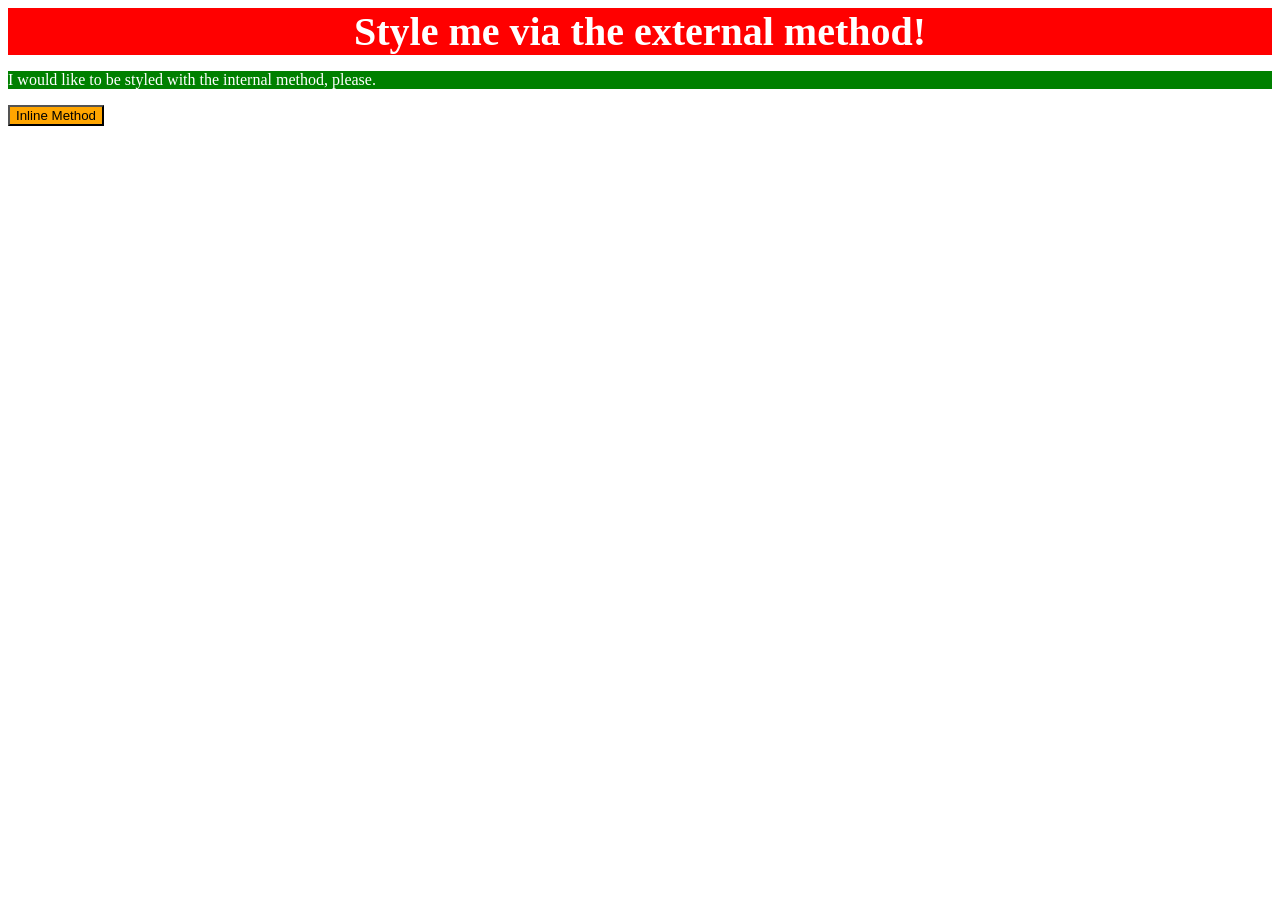
<file: foundations/intro-to-css/01-css-methods/index.html>
<!DOCTYPE html>
<html lang="en">
  <head>
    <meta charset="UTF-8">
    <meta http-equiv="X-UA-Compatible" content="IE=edge">
    <meta name="viewport" content="width=device-width, initial-scale=1.0">
    <title>Methods for Adding CSS</title>
    <link rel="stylesheet" href="exxternal-style.css">
    <style>
      p{
        background-color: green; color: white; font-weight: lighter;}
    </style>
  </head>
  <body>
    <div>Style me via the external method!</div>
    <p>I would like to be styled with the internal method, please.</p>
    <button style="background-color: orange;">Inline Method</button>
  </body>
</html>
</file>
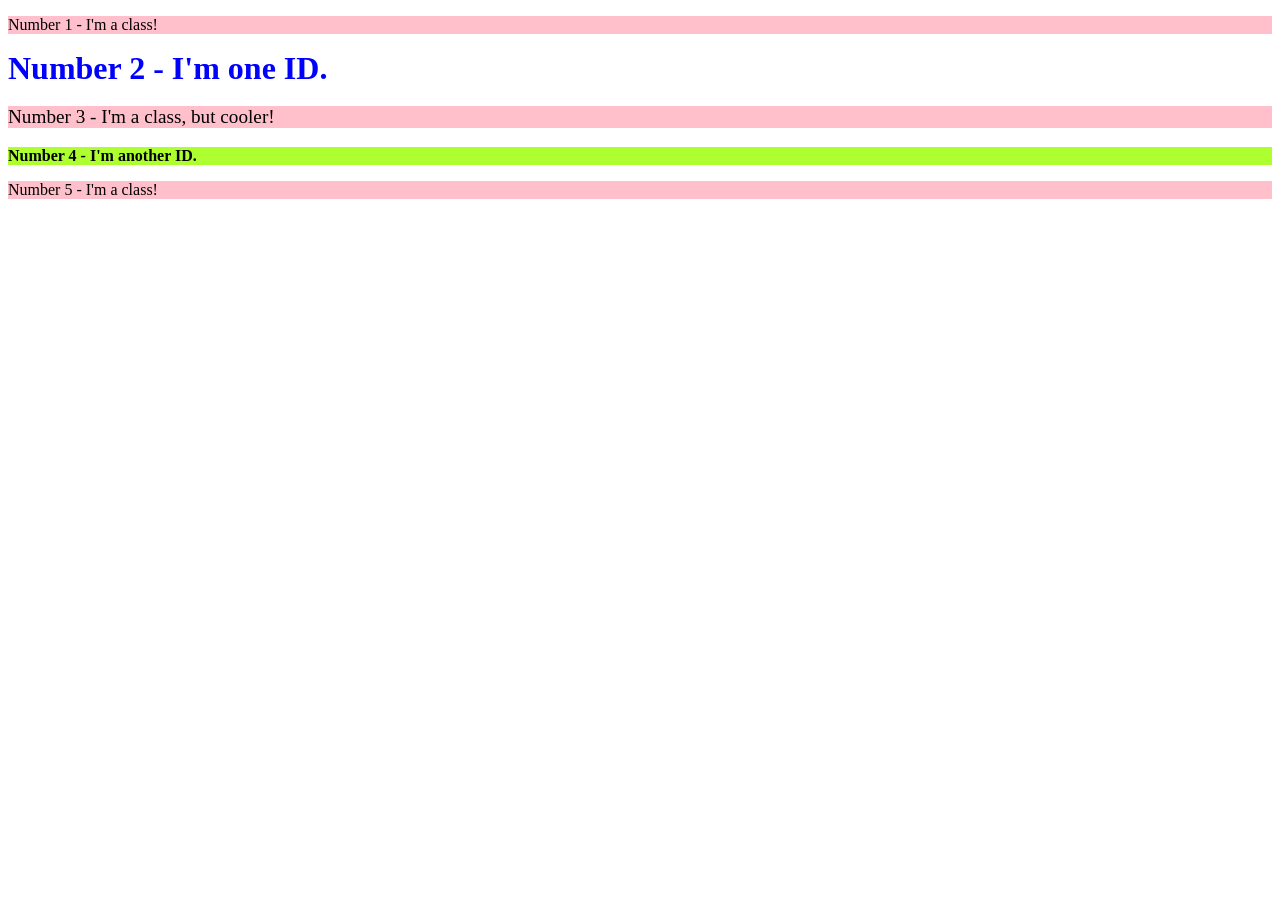
<file: foundations/intro-to-css/02-class-id-selectors/index.html>
<!DOCTYPE html>
<html lang="en">
  <head>
    <meta charset="UTF-8">
    <meta http-equiv="X-UA-Compatible" content="IE=edge">
    <meta name="viewport" content="width=device-width, initial-scale=1.0">
    <title>Class and ID Selectors</title>
    <link rel="stylesheet" href="style.css">
  </head>
  <body>
    <p class="iam">Number 1 - I'm a class!</p>
    <div id="one">Number 2 - I'm one ID.</div>
    <p class="iam cooler">Number 3 - I'm a class, but cooler!</p>
    <div id="another">Number 4 - I'm another ID.</div>
    <p class="iam">Number 5 - I'm a class!</p>
  </body>
</html>
</file>
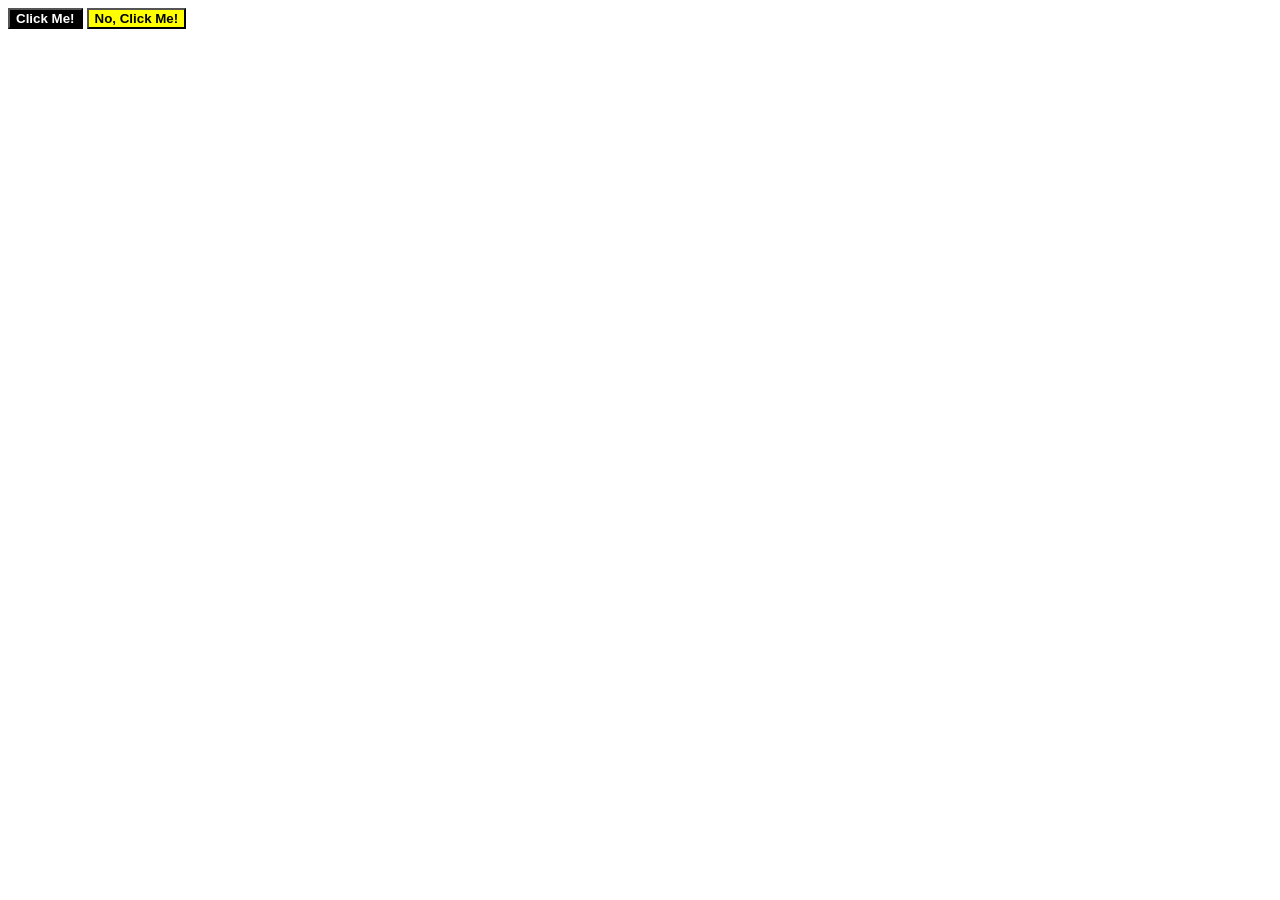
<file: foundations/intro-to-css/03-grouping-selectors/index.html>
<!DOCTYPE html>
<html lang="en">
  <head>
    <meta charset="UTF-8">
    <meta http-equiv="X-UA-Compatible" content="IE=edge">
    <meta name="viewport" content="width=device-width, initial-scale=1.0">
    <title>Grouping Selectors</title>
    <link rel="stylesheet" href="style.css">
  </head>
  <body>
    <button class="click-me">Click Me!</button>
    <button class="no-click-me">No, Click Me!</button>
  </body>
</html>
</file>
<file: foundations/intro-to-css/01-css-methods/exxternal-style.css>
div
    {
        color: white; background-color: red; font-size: 40px; text-align: center; font-weight: bold;
    }
</file>
<file: foundations/intro-to-css/02-class-id-selectors/style.css>
/* Add CSS Styling */
.iam
{
    background-color: pink;
}

.iam.cooler
{
    font-size: larger;
}

#one
{
    color: blue; font-size: xx-large; font-weight: bold;
}

#another
{
    font-weight: bolder; background-color: greenyellow;
}
</file>
<file: foundations/intro-to-css/03-grouping-selectors/style.css>
/* Add CSS Styling */
.click-me,.no-click-me
{
    font-weight: bold;
}

.click-me
{
background-color: black; color: white;
}

.no-click-me
{
background-color: yellow; color: black;
}
</file>
